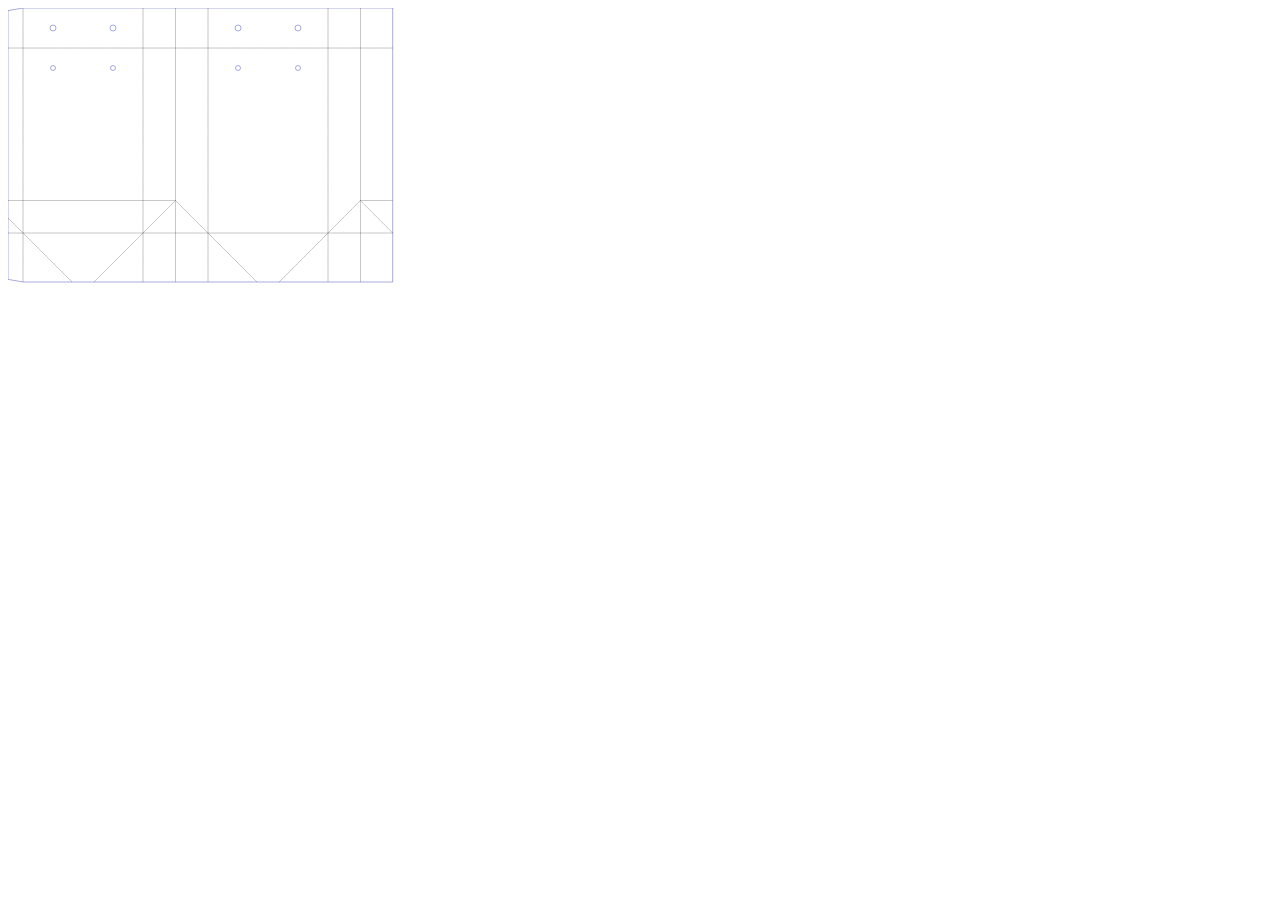
<file: template.html>
<html>
<body>
<svg data-v-c1187fff="" xmlns="http://www.w3.org/2000/svg" version="1.1" width="396.4670667498445" height="285.7370567498445" style="transform: translate(0px, 0px);"><!----><svg data-v-c1187fff="" overflow="visible"><clipPath data-v-c1187fff="" id="layer-clip-path_traditional" style="transform: translate(-11.3386px, -11.3386px) scale(3.77953);"><path data-v-c1187fff="" class="svg-cutting" d=" M0,3.12760568  L0,276.87241  L17.737535,280  L390.73001,280  L390.73001,0  L17.737534,2.0000000011677344e-7  L0,3.12760568  Z " stroke-width="0.3912352249948158" stroke="#333333" fill="none"></path></clipPath></svg><svg data-v-c1187fff="" x="0" y="0" width="1px" height="1px" overflow="visible" viewBox="0 0 1 1"><!----><g data-v-c1187fff=""><path data-v-c1187fff="" id="knifeFace_HLT" stroke-width="0.3912352249948158" fill="#ffffff" d=" M0,40  L0,2.6449047106269745  L15,0  L15,40  L0,40  Z "></path><path data-v-c1187fff="" id="knifeFace_HL" stroke-width="0.3912352249948158" fill="#ffffff" d=" M0,40  L15,40  L15,225  L0,225  L0,40  Z "></path><path data-v-c1187fff="" id="knifeFace_HLB" stroke-width="0.3912352249948158" fill="#ffffff" d=" M0,225  L15,225  L15,274  L0,271.355095289373  L0,225  Z "></path><path data-v-c1187fff="" id="knifeFace_HT" stroke-width="0.3912352249948158" fill="#ffffff" d=" M15,40  L15,0  L135,0  L135,40  L15,40  Z "></path><path data-v-c1187fff="" id="knifeFace_H" stroke-width="0.3912352249948158" fill="#ffffff" d=" M15,40  L135,40  L135,225  L15,225  L15,40  Z "></path><path data-v-c1187fff="" id="knifeFace_HB" stroke-width="0.3912352249948158" fill="#ffffff" d=" M15,225  L135,225  L86,274  L64,274  L15,225  Z "></path><path data-v-c1187fff="" id="knifeFace_HBL" stroke-width="0.3912352249948158" fill="#ffffff" d=" M15,225  L64,274  L15,274  L15,225  Z "></path><path data-v-c1187fff="" id="knifeFace_HBR" stroke-width="0.3912352249948158" fill="#ffffff" d=" M135,225  L135,274  L86,274  L135,225  Z "></path><path data-v-c1187fff="" id="knifeFace_LT" stroke-width="0.3912352249948158" fill="#ffffff" d=" M135,40  L135,0  L200,0  L200,40  L135,40  Z "></path><path data-v-c1187fff="" id="knifeFace_L" stroke-width="0.3912352249948158" fill="#ffffff" d=" M135,40  L200,40  L200,225  L135,225  L135,40  Z "></path><path data-v-c1187fff="" id="knifeFace_LB" stroke-width="0.3912352249948158" fill="#ffffff" d=" M135,225  L200,225  L200,274  L135,274  L135,225  Z "></path><path data-v-c1187fff="" id="knifeFace_FT" stroke-width="0.3912352249948158" fill="#ffffff" d=" M200,40  L200,0  L320,0  L320,40  L200,40  Z "></path><path data-v-c1187fff="" id="knifeFace_F" stroke-width="0.3912352249948158" fill="#ffffff" d=" M200,40  L320,40  L320,225  L200,225  L200,40  Z "></path><path data-v-c1187fff="" id="knifeFace_FB" stroke-width="0.3912352249948158" fill="#ffffff" d=" M200,225  L320,225  L271.20353846153847,274  L249,274  L200,225  Z "></path><path data-v-c1187fff="" id="knifeFace_FBL" stroke-width="0.3912352249948158" fill="#ffffff" d=" M200,225  L249,274  L200,274  L200,225  Z "></path><path data-v-c1187fff="" id="knifeFace_FBR" stroke-width="0.3912352249948158" fill="#ffffff" d=" M320,225  L320,274  L271.20353846153847,274  L320,225  Z "></path><path data-v-c1187fff="" id="knifeFace_RT" stroke-width="0.3912352249948158" fill="#ffffff" d=" M320,40  L320,0  L384.73,0  L384.73,40  L320,40  Z "></path><path data-v-c1187fff="" id="knifeFace_R" stroke-width="0.3912352249948158" fill="#ffffff" d=" M320,40  L384.73,40  L384.73,225  L320,225  L320,40  Z "></path><path data-v-c1187fff="" id="knifeFace_RB" stroke-width="0.3912352249948158" fill="#ffffff" d=" M320,225  L384.73,225  L384.73,274  L320,274  L320,225  Z "></path></g><g data-v-c1187fff=""><path data-v-c1187fff="" stroke-width="0.3912352249948158" stroke="#2028b0" fill="none" d=" M0,40  L0,2.6449047106269745  L15,0  L384.73,0  L384.73,274  L15,274  L0,271.355095289373  L0,40  Z "></path></g><g data-v-c1187fff=""><g data-v-c1187fff=""><line data-v-c1187fff="" stroke-width="0.3912352249948158" stroke="#000000" stroke-dasharray="0.29342641874611186 0.1956176124974079" x1="15" y1="0" x2="15" y2="40"></line><!----></g><g data-v-c1187fff=""><line data-v-c1187fff="" stroke-width="0.3912352249948158" stroke="#000000" stroke-dasharray="0.29342641874611186 0.1956176124974079" x1="0" y1="40" x2="15" y2="40"></line><!----></g><g data-v-c1187fff=""><line data-v-c1187fff="" stroke-width="0.3912352249948158" stroke="#000000" stroke-dasharray="0.29342641874611186 0.1956176124974079" x1="15" y1="40" x2="15" y2="225"></line><!----></g><g data-v-c1187fff=""><line data-v-c1187fff="" stroke-width="0.3912352249948158" stroke="#000000" stroke-dasharray="0.29342641874611186 0.1956176124974079" x1="0" y1="225" x2="15" y2="225"></line><!----></g><g data-v-c1187fff=""><line data-v-c1187fff="" stroke-width="0.3912352249948158" stroke="#000000" stroke-dasharray="0.29342641874611186 0.1956176124974079" x1="15" y1="225" x2="15" y2="274"></line><!----></g><g data-v-c1187fff=""><line data-v-c1187fff="" stroke-width="0.3912352249948158" stroke="#000000" stroke-dasharray="0.29342641874611186 0.1956176124974079" x1="135" y1="0" x2="135" y2="40"></line><!----></g><g data-v-c1187fff=""><line data-v-c1187fff="" stroke-width="0.3912352249948158" stroke="#000000" stroke-dasharray="0.29342641874611186 0.1956176124974079" x1="15" y1="40" x2="135" y2="40"></line><!----></g><g data-v-c1187fff=""><line data-v-c1187fff="" stroke-width="0.3912352249948158" stroke="#000000" stroke-dasharray="0.29342641874611186 0.1956176124974079" x1="135" y1="40" x2="135" y2="225"></line><!----></g><g data-v-c1187fff=""><line data-v-c1187fff="" stroke-width="0.3912352249948158" stroke="#000000" stroke-dasharray="0.29342641874611186 0.1956176124974079" x1="15" y1="225" x2="135" y2="225"></line><!----></g><g data-v-c1187fff=""><line data-v-c1187fff="" stroke-width="0.3912352249948158" stroke="#000000" stroke-dasharray="0.29342641874611186 0.1956176124974079" x1="15" y1="225" x2="64" y2="274"></line><!----></g><g data-v-c1187fff=""><line data-v-c1187fff="" stroke-width="0.3912352249948158" stroke="#000000" stroke-dasharray="0.29342641874611186 0.1956176124974079" x1="135" y1="225" x2="135" y2="274"></line><!----></g><g data-v-c1187fff=""><line data-v-c1187fff="" stroke-width="0.3912352249948158" stroke="#000000" stroke-dasharray="0.29342641874611186 0.1956176124974079" x1="86" y1="274" x2="135" y2="225"></line><!----></g><g data-v-c1187fff=""><line data-v-c1187fff="" stroke-width="0.3912352249948158" stroke="#000000" stroke-dasharray="0.29342641874611186 0.1956176124974079" x1="200" y1="0" x2="200" y2="40"></line><!----></g><g data-v-c1187fff=""><line data-v-c1187fff="" stroke-width="0.3912352249948158" stroke="#000000" stroke-dasharray="0.29342641874611186 0.1956176124974079" x1="135" y1="40" x2="200" y2="40"></line><!----></g><g data-v-c1187fff=""><line data-v-c1187fff="" stroke-width="0.3912352249948158" stroke="#000000" stroke-dasharray="0.29342641874611186 0.1956176124974079" x1="200" y1="40" x2="200" y2="225"></line><!----></g><g data-v-c1187fff=""><line data-v-c1187fff="" stroke-width="0.3912352249948158" stroke="#000000" stroke-dasharray="0.29342641874611186 0.1956176124974079" x1="135" y1="225" x2="200" y2="225"></line><!----></g><g data-v-c1187fff=""><line data-v-c1187fff="" stroke-width="0.3912352249948158" stroke="#000000" stroke-dasharray="0.29342641874611186 0.1956176124974079" x1="200" y1="225" x2="200" y2="274"></line><!----></g><g data-v-c1187fff=""><line data-v-c1187fff="" stroke-width="0.3912352249948158" stroke="#000000" stroke-dasharray="0.29342641874611186 0.1956176124974079" x1="320" y1="0" x2="320" y2="40"></line><!----></g><g data-v-c1187fff=""><line data-v-c1187fff="" stroke-width="0.3912352249948158" stroke="#000000" stroke-dasharray="0.29342641874611186 0.1956176124974079" x1="200" y1="40" x2="320" y2="40"></line><!----></g><g data-v-c1187fff=""><line data-v-c1187fff="" stroke-width="0.3912352249948158" stroke="#000000" stroke-dasharray="0.29342641874611186 0.1956176124974079" x1="320" y1="40" x2="320" y2="225"></line><!----></g><g data-v-c1187fff=""><line data-v-c1187fff="" stroke-width="0.3912352249948158" stroke="#000000" stroke-dasharray="0.29342641874611186 0.1956176124974079" x1="200" y1="225" x2="320" y2="225"></line><!----></g><g data-v-c1187fff=""><line data-v-c1187fff="" stroke-width="0.3912352249948158" stroke="#000000" stroke-dasharray="0.29342641874611186 0.1956176124974079" x1="320" y1="225" x2="271.20353846153847" y2="274"></line><!----></g><g data-v-c1187fff=""><line data-v-c1187fff="" stroke-width="0.3912352249948158" stroke="#000000" stroke-dasharray="0.29342641874611186 0.1956176124974079" x1="200" y1="225" x2="249" y2="274"></line><!----></g><g data-v-c1187fff=""><line data-v-c1187fff="" stroke-width="0.3912352249948158" stroke="#000000" stroke-dasharray="0.29342641874611186 0.1956176124974079" x1="320" y1="225" x2="320" y2="274"></line><!----></g><g data-v-c1187fff=""><line data-v-c1187fff="" stroke-width="0.3912352249948158" stroke="#000000" stroke-dasharray="0.29342641874611186 0.1956176124974079" x1="320" y1="40" x2="384.73" y2="40"></line><!----></g><g data-v-c1187fff=""><line data-v-c1187fff="" stroke-width="0.3912352249948158" stroke="#000000" stroke-dasharray="0.29342641874611186 0.1956176124974079" x1="320" y1="225" x2="384.73" y2="225"></line><!----></g><g data-v-c1187fff=""><line data-v-c1187fff="" stroke-width="0.3912352249948158" stroke="#000000" stroke-dasharray="0.29342641874611186 0.1956176124974079" x1="0" y1="192.5" x2="167.5" y2="192.5"></line><!----></g><g data-v-c1187fff=""><line data-v-c1187fff="" stroke-width="0.3912352249948158" stroke="#000000" stroke-dasharray="0.29342641874611186 0.1956176124974079" x1="0" y1="210" x2="15" y2="225"></line><!----></g><g data-v-c1187fff=""><line data-v-c1187fff="" stroke-width="0.3912352249948158" stroke="#000000" stroke-dasharray="0.29342641874611186 0.1956176124974079" x1="135" y1="225" x2="167.5" y2="192.5"></line><!----></g><g data-v-c1187fff=""><line data-v-c1187fff="" stroke-width="0.3912352249948158" stroke="#000000" stroke-dasharray="0.29342641874611186 0.1956176124974079" x1="167.5" y1="0" x2="167.5" y2="274"></line><!----></g><g data-v-c1187fff=""><line data-v-c1187fff="" stroke-width="0.3912352249948158" stroke="#000000" stroke-dasharray="0.29342641874611186 0.1956176124974079" x1="167.5" y1="192.5" x2="200" y2="225"></line><!----></g><g data-v-c1187fff=""><line data-v-c1187fff="" stroke-width="0.3912352249948158" stroke="#000000" stroke-dasharray="0.29342641874611186 0.1956176124974079" x1="352.5" y1="0" x2="352.5" y2="274"></line><!----></g><g data-v-c1187fff=""><line data-v-c1187fff="" stroke-width="0.3912352249948158" stroke="#000000" stroke-dasharray="0.29342641874611186 0.1956176124974079" x1="320" y1="225" x2="352.365" y2="192.5"></line><!----></g><g data-v-c1187fff=""><line data-v-c1187fff="" stroke-width="0.3912352249948158" stroke="#000000" stroke-dasharray="0.29342641874611186 0.1956176124974079" x1="352.365" y1="192.5" x2="384.73" y2="192.5"></line><!----></g><g data-v-c1187fff=""><line data-v-c1187fff="" stroke-width="0.3912352249948158" stroke="#000000" stroke-dasharray="0.29342641874611186 0.1956176124974079" x1="352.365" y1="192.5" x2="384.73" y2="225"></line><!----></g></g><g data-v-c1187fff=""><path data-v-c1187fff="" stroke-width="0.3912352249948158" stroke="#2028b0" d=" M42,20  A3,3 0 0,1 48,20  A3,3 0 0,1 42,20  Z " style="fill: rgb(255, 255, 255);"></path><path data-v-c1187fff="" stroke-width="0.3912352249948158" stroke="#2028b0" d=" M102,20  A3,3 0 0,1 108,20  A3,3 0 0,1 102,20  Z " style="fill: rgb(255, 255, 255);"></path><path data-v-c1187fff="" stroke-width="0.3912352249948158" stroke="#2028b0" d=" M42.5,60  A2.5,2.5 0 0,1 47.5,60  A2.5,2.5 0 0,1 42.5,60  Z " style="fill: rgb(255, 255, 255);"></path><path data-v-c1187fff="" stroke-width="0.3912352249948158" stroke="#2028b0" d=" M102.5,60  A2.5,2.5 0 0,1 107.5,60  A2.5,2.5 0 0,1 102.5,60  Z " style="fill: rgb(255, 255, 255);"></path><path data-v-c1187fff="" stroke-width="0.3912352249948158" stroke="#2028b0" d=" M227,20  A3,3 0 0,1 233,20  A3,3 0 0,1 227,20  Z " style="fill: rgb(255, 255, 255);"></path><path data-v-c1187fff="" stroke-width="0.3912352249948158" stroke="#2028b0" d=" M287,20  A3,3 0 0,1 293,20  A3,3 0 0,1 287,20  Z " style="fill: rgb(255, 255, 255);"></path><path data-v-c1187fff="" stroke-width="0.3912352249948158" stroke="#2028b0" d=" M227.5,60  A2.5,2.5 0 0,1 232.5,60  A2.5,2.5 0 0,1 227.5,60  Z " style="fill: rgb(255, 255, 255);"></path><path data-v-c1187fff="" stroke-width="0.3912352249948158" stroke="#2028b0" d=" M287.5,60  A2.5,2.5 0 0,1 292.5,60  A2.5,2.5 0 0,1 287.5,60  Z " style="fill: rgb(255, 255, 255);"></path></g></svg><svg data-v-c1187fff="" overflow="visible" x="0" y="0" width="1px" height="1px" viewBox="0 0 1 1"><clipPath data-v-c1187fff="" id="clip-path_traditional" style="transform: translate(-3px, -3px);"><path data-v-c1187fff="" d=" M0,3.12760568  L0,276.87241  L17.737535,280  L390.73001,280  L390.73001,0  L17.737534,2.0000000011677344e-7  L0,3.12760568  Z "></path></clipPath></svg><g data-v-c1187fff=""></g><g data-v-c1187fff=""></g></svg>
</body>
<html>
</file>
